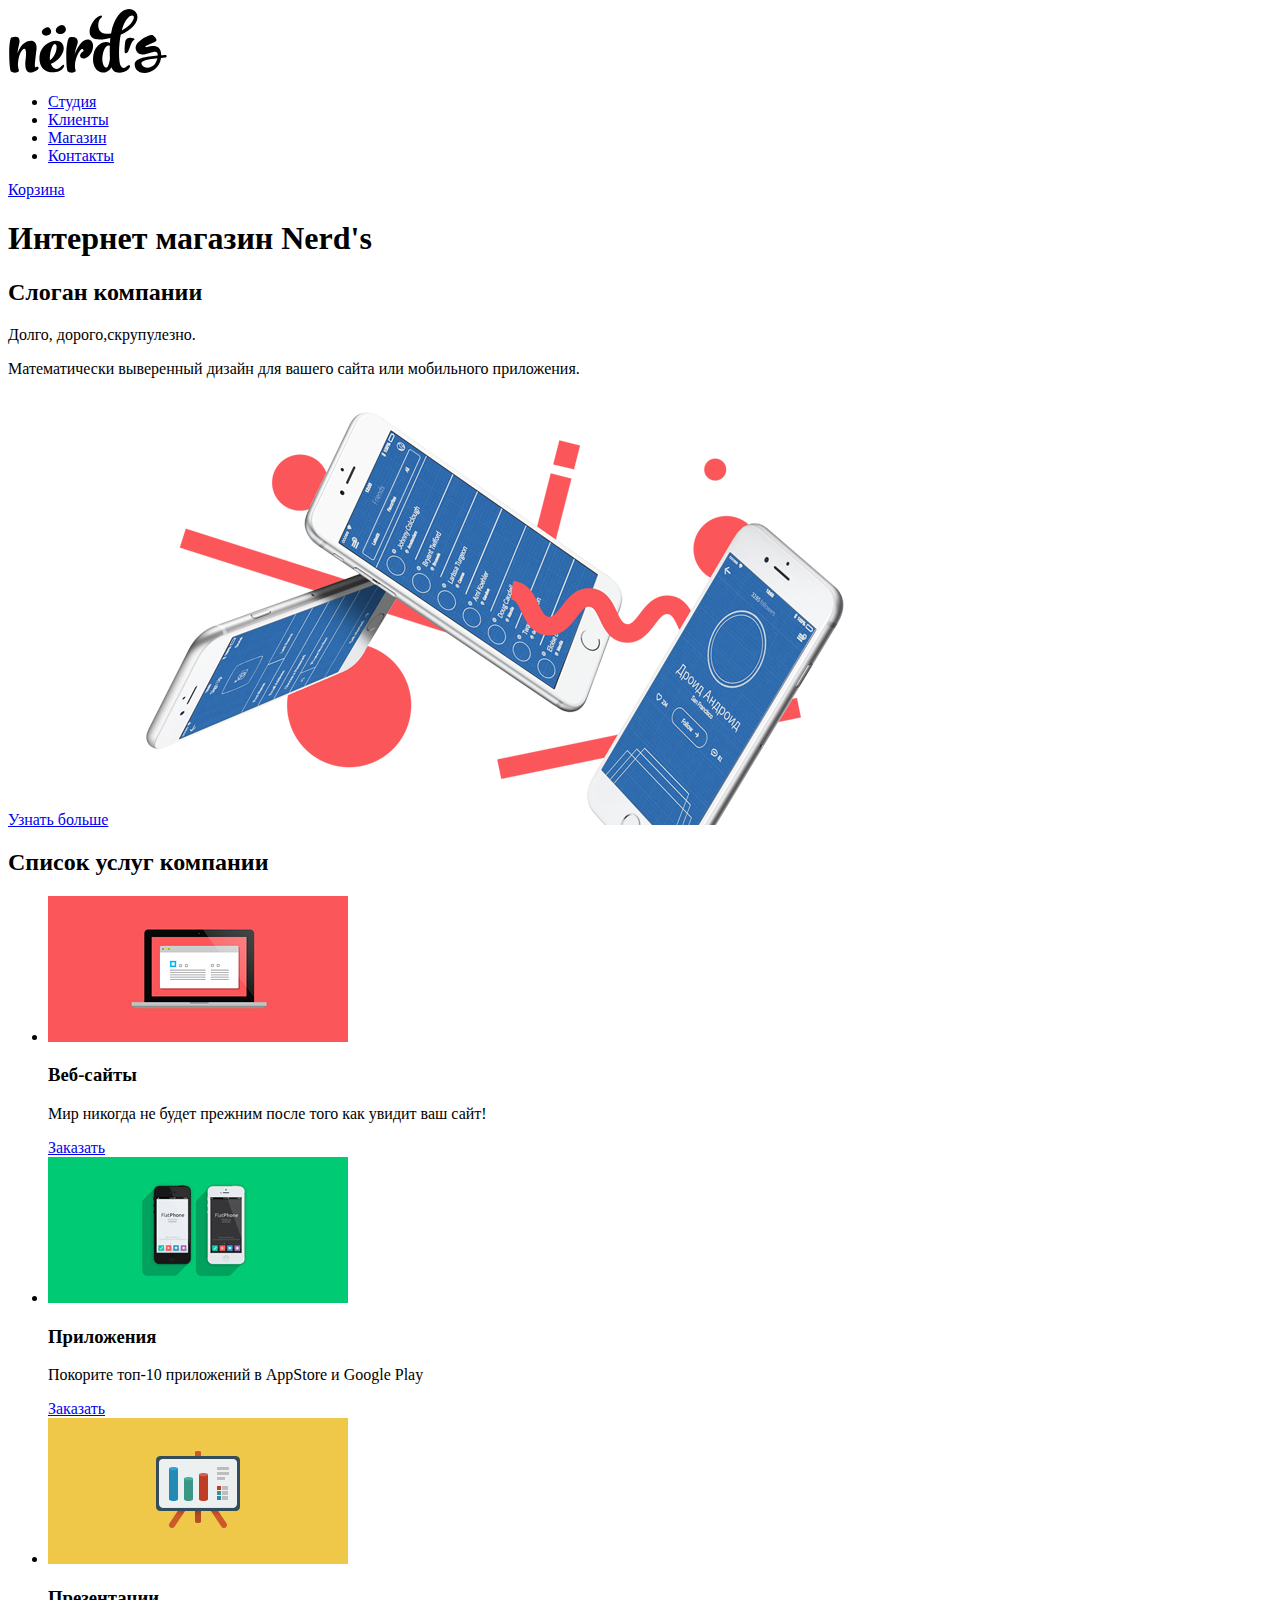
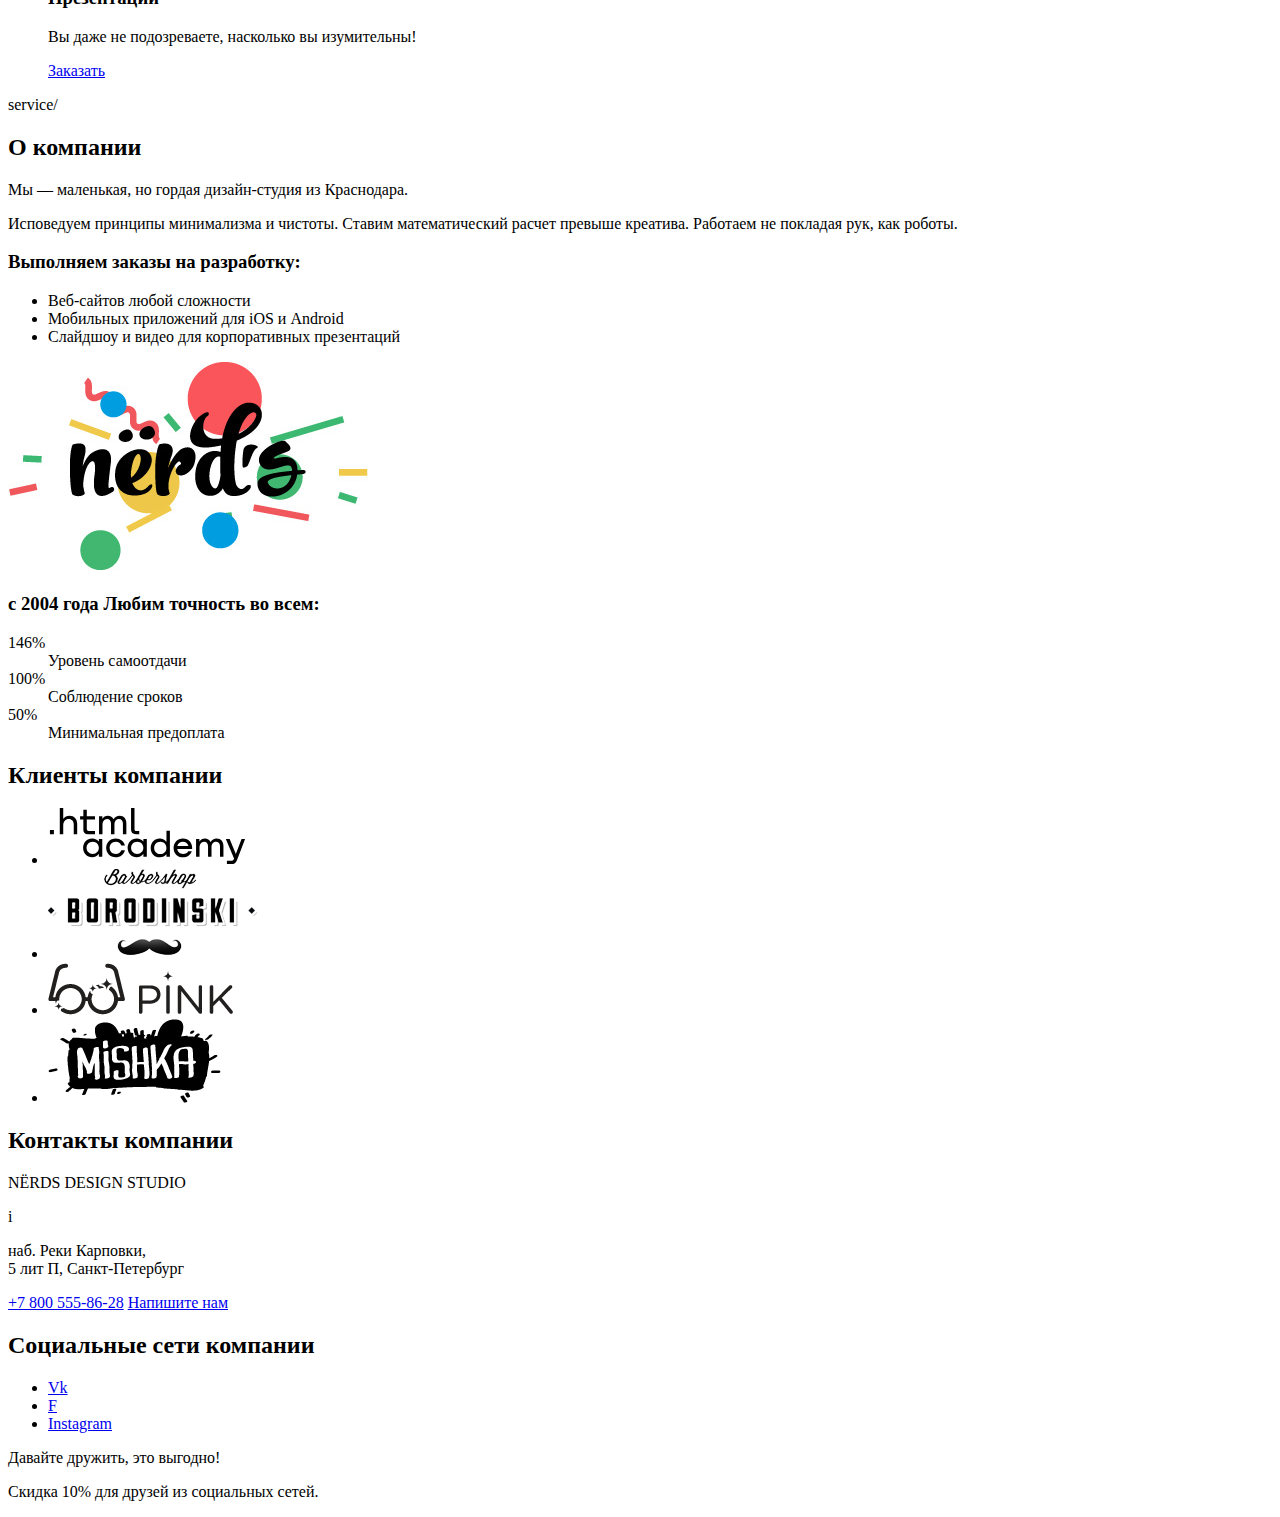
<file: index.html>
<!DOCTYPE html>
<html lang="ru">
<head>
  <meta charset="UTF-8">
  <link rel="icon" href="favicon.ico">
  <link rel="icon" href="img/favicons/icon.svg" type="image/svg+xml">
  <link rel="apple-touch-icon" href="img/favicons/apple.png">
  <link rel="manifest" href="manifest.webmanifest">
  <title>Nerds</title>
</head>

<body>

  <header>
    <nav>
      <a><img src="img/logo/logo-index.svg" alt="Логотип компании Nerds" width="160" height="65"></a>
      <ul>
        <li><a href="blank.html">Студия</a></li>
        <li><a href="blank.html">Клиенты</a></li>
        <li><a href="catalog.html">Магазин</a></li>
        <li><a href="blank.html">Контакты</a></li>
      </ul>
      <a href="blank.html">Корзина</a>
    </nav>
  </header>

  <main>

    <h1>Интернет магазин Nerd's</h1>

    <section>
      <h2>Слоган компании</h2>
      <p>Долго, дорого,скрупулезно.</p>
      <p>Математически выверенный дизайн для вашего сайта или мобильного приложения.</p>
      <a href="blank.html">Узнать больше</a>
      <img src="img/slides/phones.png" alt="Рекламный щит с телефонами" width="760" height="431">
    </section>

    <section>
      <h2>Список услуг компании</h2>
      <ul>
        <li>
          <img src="img/service/laptop.png" alt="Ноутбук" width="300" height="146">
          <h3>Веб-сайты</h3>
          <p>Мир никогда не будет прежним после того как увидит ваш сайт!</p>
          <a href="blank.html">Заказать</a>
        </li>
        <li>
          <img src="img/service/phones.png" alt="Телефоны" width="300" height="146">
          <h3>Приложения</h3>
          <p>Покорите топ-10 приложений в AppStore и Google Play</p>
          <a href="blank.html">Заказать</a>
        </li>
      <li>
          <img src="img/service/presentation.png" alt="Экран планшета с презентацией" width="300" height="146">
          <h3>Презентации</h3>
          <p>Вы даже не подозреваете, насколько вы изумительны!</p>
          <a href="blank.html">Заказать</a>
        </li>
      </ul>
    </section>service/

    <section>
      <h2>О компании</h2>
      <p>Мы — маленькая, но гордая дизайн-студия из Краснодара.</p>
      <p>Исповедуем принципы минимализма и чистоты. Ставим математический расчет превыше креатива. Работаем не покладая рук, как роботы.</p>
      <h3>Выполняем заказы на разработку:</h3>
      <ul>
        <li>Веб-сайтов любой сложности</li>
        <li>Мобильных приложений для iOS и Android</li>
        <li>Слайдшоу и видео для корпоративных презентаций</li>
      </ul>
      <img src="img/logo/logo-company.png" alt="Логотип компании nerds" width="360" height="208">
      <h3>с 2004 года Любим точность во всем:</h3>
      <dl>
        <dt>146%</dt>
          <dd>Уровень самоотдачи</dd>
        <dt>100%</dt>
          <dd>Соблюдение сроков</dd>
        <dt>50%</dt>
          <dd>Минимальная предоплата</dd>
      </dl>
    </section>

    <section>
      <h2>Клиенты компании</h2>
      <ul>
        <li><a href="blank.html"><img src="img/clients/company-htmlacademy.svg" alt="Логотип компании html academy" width="199" height="57"></a></li>
        <li><a href="blank.html"><img src="img/clients/company-borodinski.png" alt="Логотип компании barbershop baradinsky " width="209" height="90"></a></li>
        <li><a href="blank.html"><img src="img/clients/company-pink.png" alt="Логотип компании pink" width="185" height="52"></a></li>
        <li><a href="blank.html"><img src="img/clients/company-mishka.png" alt="Логотип компании mishka" width="173" height="84"></a></li>
      </ul>
    </section>

    <section>
      <h2>Контакты компании</h2>
      <p>NЁRDS DESIGN STUDIO</p>i
      <p>наб. Реки Карповки,<br> 5 лит П, Санкт-Петербург</p>
      <a href="tel:+78005558628">+7 800 555-86-28</a>
      <a href="blank.html">Напишите нам</a>
    </section>
  </main>

  <footer>
    <h2>Социальные сети компании</h2>
    <ul>
      <li><a href="blank.html">Vk</a></li>
      <li><a href="blank.html">F</a></li>
      <li><a href="blank.html">Instagram</a></li>
    </ul>
    <p>Давайте дружить, это выгодно!</p>
    <p>Скидка 10% для друзей из социальных сетей.</p>
  </footer>

</body>
</html>
</file>
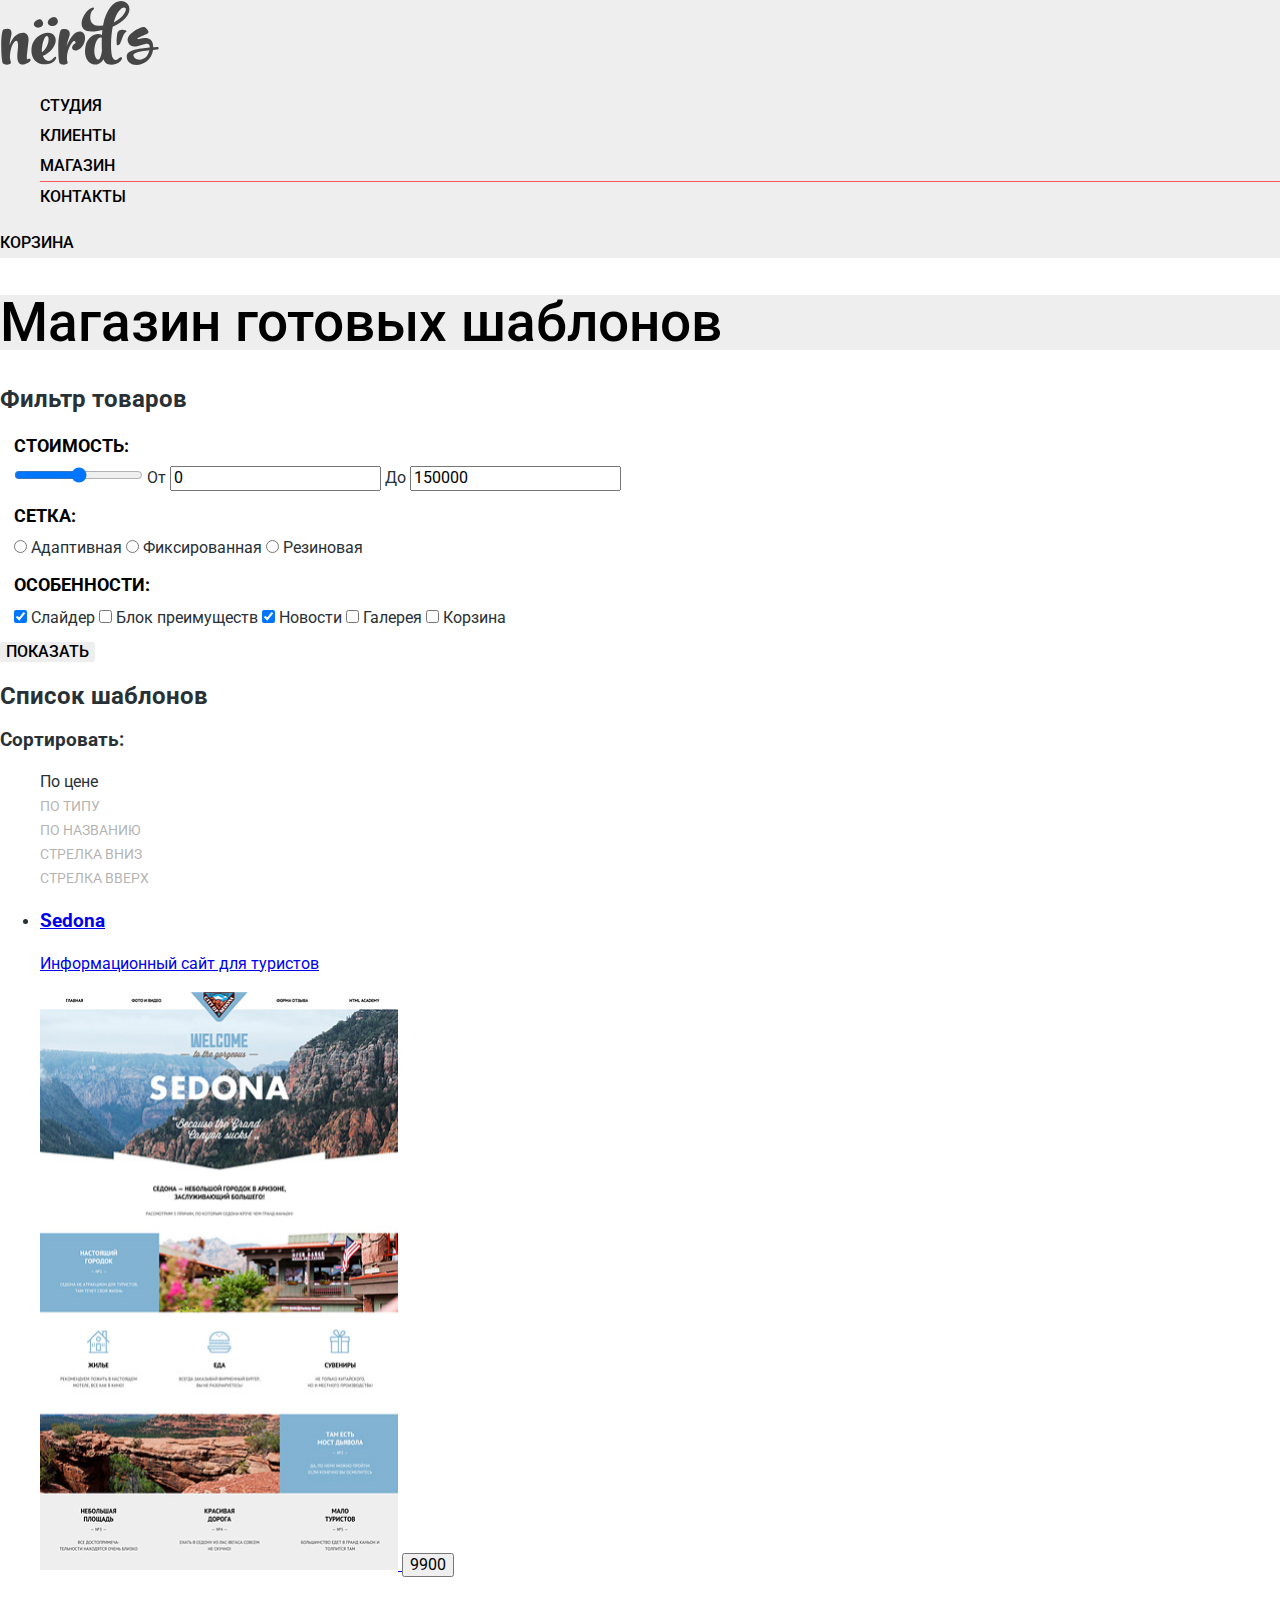
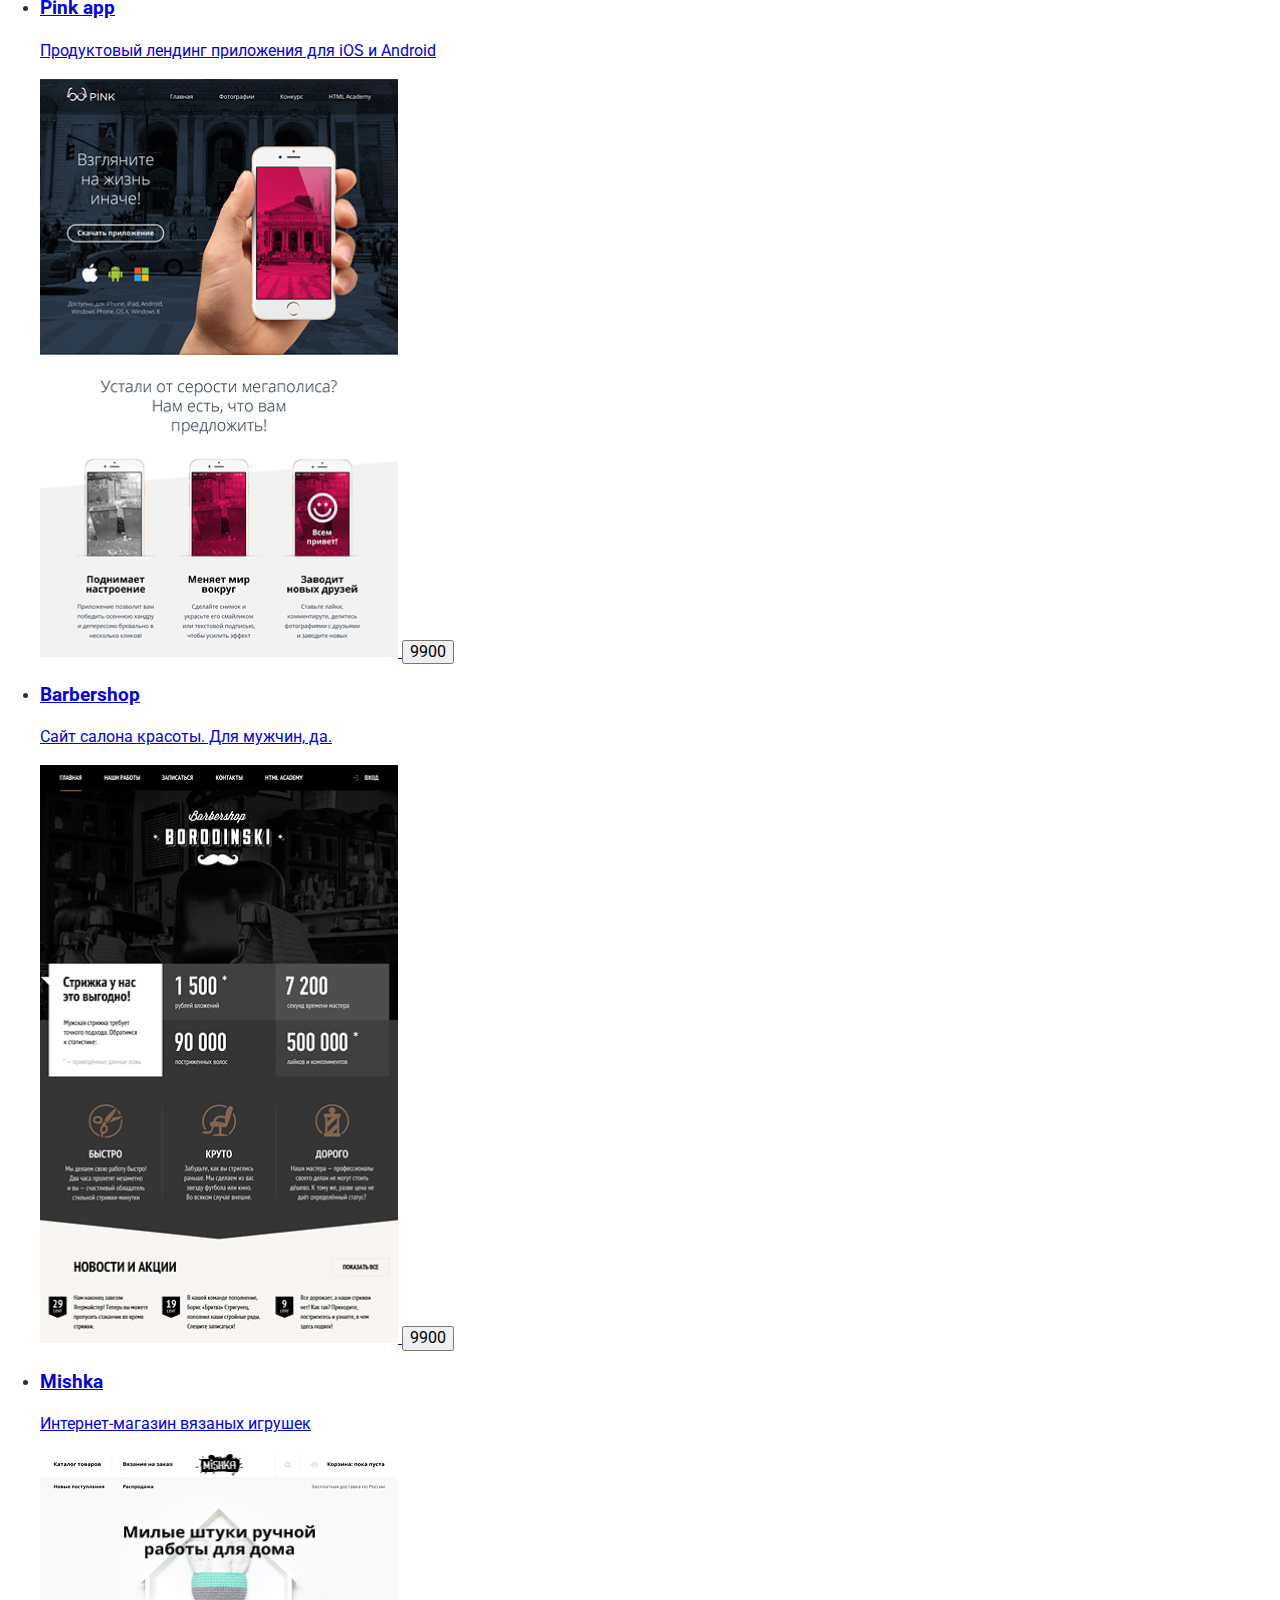
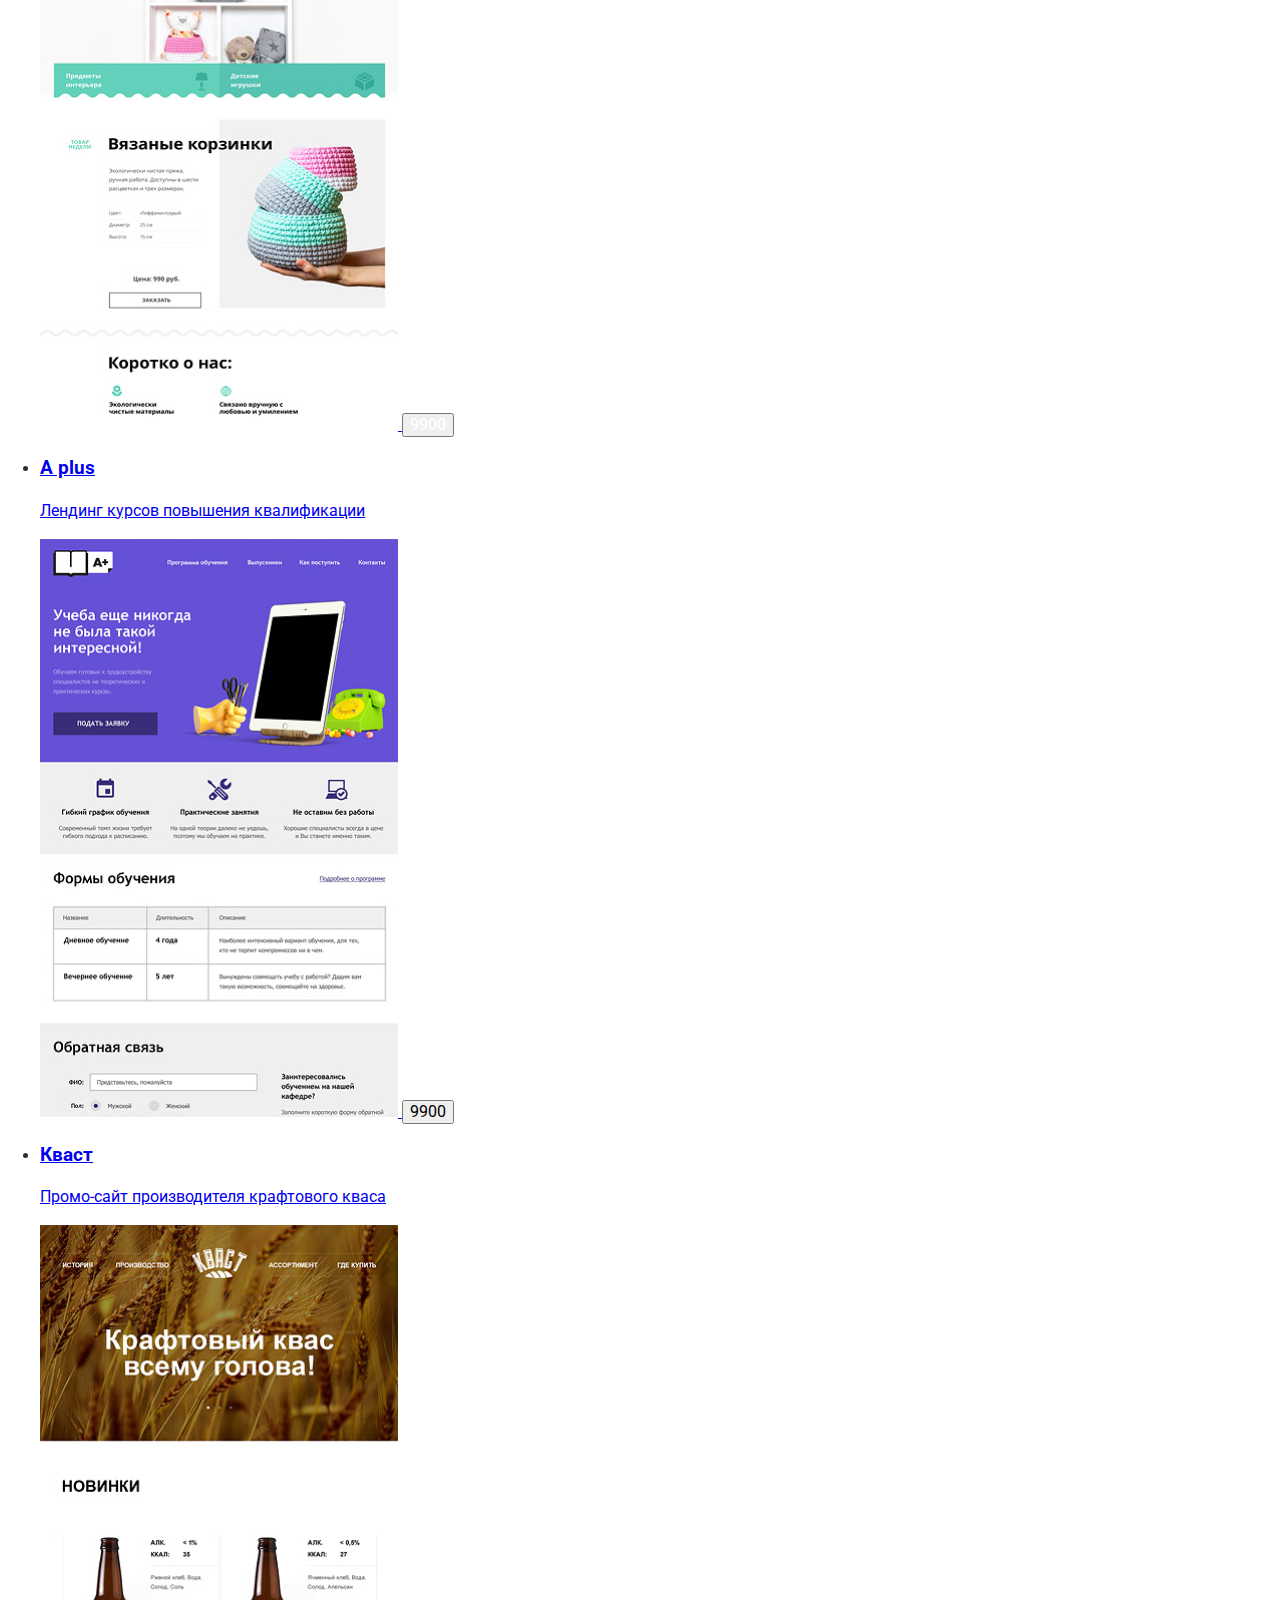
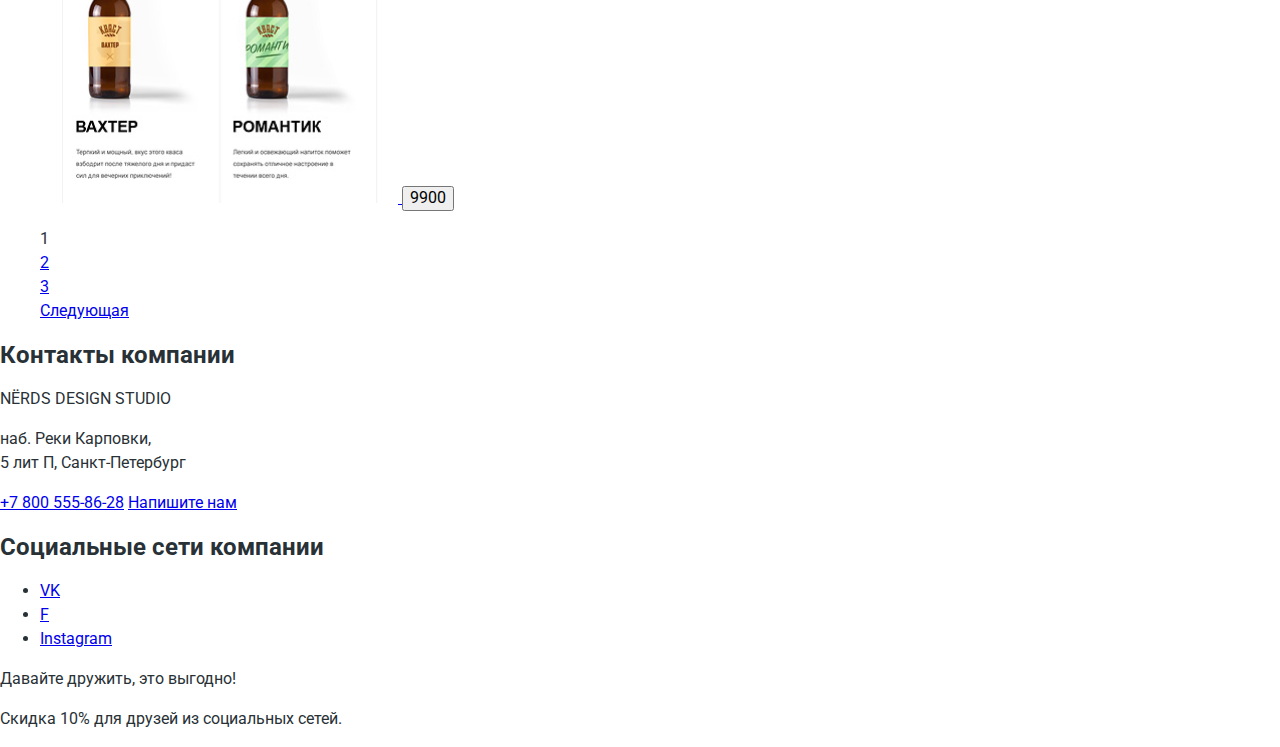
<file: catalog.html>
<!DOCTYPE html>
<html lang="ru">
  <head>
    <meta charset="UTF-8">
    <title>Nerds</title>
    <link rel="preconnect" href="https://fonts.googleapis.com">
    <link rel="preconnect" href="https://fonts.gstatic.com" crossorigin>
    <link href="https://fonts.googleapis.com/css2?family=Roboto:wght@400;500;700&display=swap" rel="stylesheet">
    <link rel="stylesheet" href="css/normalize.css">
    <link rel="stylesheet" href="css/style.css">
    <link rel="icon" href="favicon.ico">
    <link rel="icon" href="img/favicons/icon.svg" type="image/svg+xml">
    <link rel="apple-touch-icon" href="img/favicons/apple.png">
    <link rel="manifest" href="manifest.webmanifest">
  </head>

  <body class="page-body inner-page">

    <header class="main-header">
      <nav class="main-navigation">
        <a class="main-header-logo">
          <img src="img/logo/logo-index.svg" alt="Логотип компании Nerds" width="160" height="65">
        </a>
        <ul class="site-navigation">
          <li><a href="blank.html">Студия</a></li>
          <li><a href="blank.html">Клиенты</a></li>
          <li class="store"><a href="catalog.html">Магазин</a></li>
          <li><a href="blank.html">Контакты</a></li>
        </ul>
        <a class="cart-link-header" href="blank.html">Корзина</a>
      </nav>
    </header>
  <main class="page-catalog container">

    <h1 class="page-title">Магазин готовых шаблонов</h1>

    <section class="filters">
      <h2>Фильтр товаров</h2>
      <form class="filter" action="https://echo.htmlacademy.ru" method="get">
        <fieldset>
          <legend>Стоимость:</legend>
          <input class="filter-input filter-input-range" type="range" name="pricе_scale" id="price_scale" min="0" max="150000">
          <label>От <input class="filter-input filter-input-range" type="text" name="min_price" value="0"></label>
          <label>До <input class="filter-input filter-input-range" type="text" name="max_price" value="150000"></label>
        </fieldset>

        <fieldset>
          <legend>Сетка:</legend>
          <input class="filter-input filter-input-radio" type="radio" name="grid" id="adaptive" value="adaptive">
          <label for="adaptive">Адаптивная</label>
          <input class="filter-input filter-input-radio" type="radio" name="grid" id="fixed" value="fixed">
          <label for="fixed">Фиксированная</label>
          <input class="filter-input filter-input-radio" type="radio" name="grid" id="rubber" value="rubber">
          <label for="rubber">Резиновая</label>
        </fieldset>

        <fieldset>
          <legend>Особенности:</legend>
          <input class="filter-input filter-input-checkbox" type="checkbox" name="features" id="slider" checked>
          <label for="slider">Слайдер</label>
          <input class="filter-input filter-input-checkbox" type="checkbox" name="features" id="block_advantages">
          <label for="block_advantages">Блок преимуществ</label>
          <input class="filter-input filter-input-checkbox" type="checkbox" name="features" id="news" checked>
          <label for="news">Новости</label>
          <input class="filter-input filter-input-checkbox" type="checkbox" name="features" id="gallery">
          <label for="gallery">Галерея</label>
          <input class="filter-input filter-input-checkbox" type="checkbox" name="features" id="basket">
          <label for="basket">Корзина</label>
        </fieldset>
        <button class="button filter-button" type="submit">Показать</button>
      </form>
    </section>

    <section class="templates">
      <h2>Список шаблонов</h2>
      <h3>Сортировать:</h3>
      <ul class="breadcrumbs">
        <li>По цене</li>
        <li><a href="blank.html">По типу</a></li>
        <li><a href="blank.html">По названию</a></li>
        <li class="arrow-up" ><a href="blank.html">Стрелка вниз</a></li>
        <li class="arrow-down"><a href="blank.html">Стрелка вверх</a></li>
      </ul>
      <ul class="templates-list">
        <li class="templates-item">
          <a href="blank.html">
            <h3>Sedona</h3>
            <p>Информационный сайт для туристов</p>
            <img src="img/templates/sedona.png" width="358" height="578" alt="Седона">
          </a>
          <button type="button products-button">9900</button>
        </li>
        <li class="templates-item">
          <a href="blank.html">
            <h3>Pink app</h3>
            <p>Продуктовый лендинг приложения для iOS и Android</p>
            <img src="img/templates/pink.png" width="358" height="578" alt="Пинк">
          </a>
          <button type="button">9900</button>
        </li>
        <li class="templates-item">
          <a href="blank.html">
            <h3>Barbershop</h3>
            <p>Сайт салона красоты. Для мужчин, да.</p>
            <img src="img/templates/barbershop.png" width="358" height="578" alt="Барбершоп">
          </a>
          <button type="button">9900</button>
        </li>
        <li class="templates-item">
          <a href="blank.html">
            <h3>Mishka</h3>
            <p>Интернет-магазин вязаных игрушек</p>
            <img src="img/templates/mishka.png" width="358" height="578" alt="Мишка">
          </a>
          <button class="button" type="button">9900</button>
        </li>
        <li class="templates-item">
          <a href="blank.html">
            <h3>A plus</h3>
            <p>Лендинг курсов повышения квалификации</p>
            <img src="img/templates/aplus.png" width="358" height="578" alt="Аплюс">
          </a>
          <button type="button">9900</button>
        </li>
        <li class="templates-item">
          <a href="blank.html">
            <h3>Кваст</h3>
            <p>Промо-сайт производителя крафтового кваса</p>
            <img src="img/templates/kvast.png" width="358" alt="Кваст">
          </a>
          <button type="button" value="9900">9900</button>
        </li>
      </ul>
      <ul class="pagination-list">
        <li class="pagination-item pagination-item-current"><a>1</a></li>
        <li class="pagination-item"><a href="blank.html">2</a></li>
        <li class="pagination-item"><a href="blank.html">3</a></li>
        <li class="pagination-item"><a href="blank.html">Следующая</a></li>
      </ul>
    </section>

    <section>
      <h2>Контакты компании</h2>
      <p>NЁRDS DESIGN STUDIO</p>
      <p>наб. Реки Карповки,<br> 5 лит П, Санкт-Петербург</p>
      <a href="tel:+78005558628">+7 800 555-86-28</a>
      <a href="blank.html">Напишите нам</a>
    </section>

    <footer>
      <h2>Социальные сети компании</h2>
      <ul>
        <li><a href="blank.html">VK</a></li>
        <li><a href="blank.html">F</a></li>
        <li><a href="blank.html">Instagram</a></li>
      </ul>
      <p>Давайте дружить, это выгодно!</p>
      <p>Скидка 10% для друзей из социальных сетей.</p>
    </footer>

  </main>

</body>
</html>
</file>
<file: css/style.css>
/* Variables */
:root {
--basic-black: #000000;
--basic-dark-grey-blue: #283136;
--basic-white: #FFFFFF;
--basic-pale-grey: #EEEEEE;
--basic-red: #FB565A;
--basic-red-hover: #E74246;
--basic-red-active: #D7373B;
--basic-green: #00CA74;
--basic-green-hover: #00BC6C;
--basic-green-active: #00AA62; 
--basic-yellow: #EFC849;
--basic-yellow-hover: #EAB534;
--basic-yellow-active: #E5A722;
--basic-text-active: rgba(255, 255, 255, 0.3);
--contacts: #666666;
--discount: #444444;
}


/* Global */

.page-body {
  min-width: 1440px;
  margin: 0;
  padding: 0;
  font-family: "Roboto", Arial, sans-serif;
  font-size: 16px;
  font-weight: 400;
  line-height: 24px;
  color: var(--basic-dark-grey-blue);
  background-color: var(--basic-white);
}


/* Main navigation */


.main-navigation {
  line-height: 30px;
  font-weight: 500;
  text-transform: uppercase;
  background-color: var(--basic-pale-grey);
}

.main-header-logo img:hover {
  opacity: 0.7;
}

.main-header-logo img:active {
  opacity: 0.3;
}

.site-navigation {
  list-style: none;
}

.site-navigation a  {
  color: var(--basic-black);
  text-decoration: none;
}

.site-navigation a:hover {
  color: var(--basic-red-hover)
}

.site-navigation a:active {
  opacity: 0.3;
  color: var(--basic-black)
  
}

.cart-link-header {
  color: var(--basic-black);
  text-decoration: none;
}

.cart-link-header:hover {
  color: var(--basic-red-hover)
}

.cart-link-header:active {
  opacity: 0.3;
  color: var(--basic-black);
}

/* Slogan */

.slogan {
  background-color: var(--basic-pale-grey) ;
}

.slogan-list {
  list-style: none;
}
.slogan-text {
  font-size:  55px;
  line-height: 55px;;
  font-weight: 500;
}

.button-slogan {
  background-color: var(--basic-red);
}

.button-slogan:hover {
  background-color: var(--basic-red-hover)
}
.button-slogan:active {
  background-color: var(--basic-red-active);
  color: var(--basic-text-active);
  
}

/* Service */

.service-list {
  list-style: none;
}

.service-item h3 {
  font-size: 24px;
  line-height: 30px;
  font-weight: 700;
  text-transform: uppercase;
  color: var(--basic-black);
}
.button-red {
  background-color: var(--basic-red);
}

.button-red:hover {
  background-color: var(--basic-red-hover);
}

.button-red:active {
  background-color: var(--basic-red-active);
  color: var(--basic-text-active);
}

.button-green {
  background-color: var(--basic-green);
}

.button-green:hover {
  background-color: var(--basic-green-hover);
}

.button-green:active {
  background-color: var(--basic-green-active);
  color: var(--basic-text-active);
}

.button-yellow {
  background-color: var(--basic-yellow);
}

.button-yellow:hover {
  background-color: var(--basic-yellow-hover);
}

.button-yellow:active {
  background-color: var(--basic-yellow-active);
  color: var(--basic-text-active);
}


/* about company */
.about-company h3 {
  font-size: 16px;
  line-height: 24px;
  font-weight: 700;
  text-transform: uppercase;
}
.text-about {
  font-size: 45px;
  line-height: 45px;
  font-weight: 500;
  color: var(--basic-black);
}

.features-list {
  list-style: none;
}

.advantages h3 {
  color: var(--basic-black);
}

.advantages dt {
  font-size: 45px;
  line-height: 64px;
  font-weight: 700;
  color: var(--basic-black);
  
}

/* Clients */

.clients-list {
  list-style: none;
}

.clients-item img {
  opacity: 0.2;
}

.clients-item img:hover {
  opacity: 1;
}


.clients-item img:active {
  opacity: 0.1;
}



/* contacts */


.contacts-headline {
  font-size: 18px;
  line-height: 30px;
  font-weight: 700;
  text-transform: uppercase;
  color: var(--basic-black)
  
}

.contacts-subtitle {
  color: var(--contacts);
}

.contacts-phone {
  text-decoration: none;
  color: var(--contacts);
}

.button-contacts {
  background-color: var(--basic-red);
}

.button-contacts:hover {
  background-color: var(--basic-red-hover);
}

.button-contacts:active {
  background-color: var(--basic-red-active);
  color: var(--basic-text-active);
}

/* main-footer */

.footer-social {
  list-style: none;
}

.social-button  {
  background: linear-gradient(0deg, #E1E1E1, #E1E1E1), #FFFFFF;

}

.social-button:hover  {
  background: linear-gradient(0deg, #E74246, #E74246), #FFFFFF;
}

.social-button:active  {
  background: linear-gradient(0deg, #D7373B, #D7373B), #FFFFFF;
  
}

.call-to-action {
  font-size: 36px;
  line-height: 36px;
  font-weight: 700;
  color: var(--basic-black);
}


.discount {
  color: var(--discount);
  line-height: 22px;
}

/* Button */

.button {
  text-align: center;
  font-weight: 500;
  line-height: 18px;
  text-transform: uppercase;
  text-decoration: none;
  color: var(--basic-white);
}
 

/* Catalog */

.store {
  border-bottom: 1px solid var(--basic-red);
}

.page-title {
  font-size: 55px;
  line-height: 55px;
  font-weight: 500;
  color: var(--basic-black);
  background-color: var(--basic-pale-grey);
}

.filter fieldset {
  border: none;  
}

.filter legend {
  font-size: 18px;
  line-height: 30px;
  font-weight: 700;
  color: var(--basic-black);
  text-transform: uppercase;
}

.filter-button {
  color: var(--basic-black);
  background-color: var(--basic-pale-grey);
  border: none;
  border-radius: 3px;
  text-align: center;
}

.breadcrumbs {
  list-style: none;
}

.breadcrumbs a {
  font-size: 14px;
  line-height: 18px;
  text-transform: uppercase;
  text-decoration: none;
  color: var(--basic-black);
  opacity: 0.3;
  
}

.pagination-list {
  list-style: none;
}
.pagination-item {
  text-decoration: none;
}
</file>
